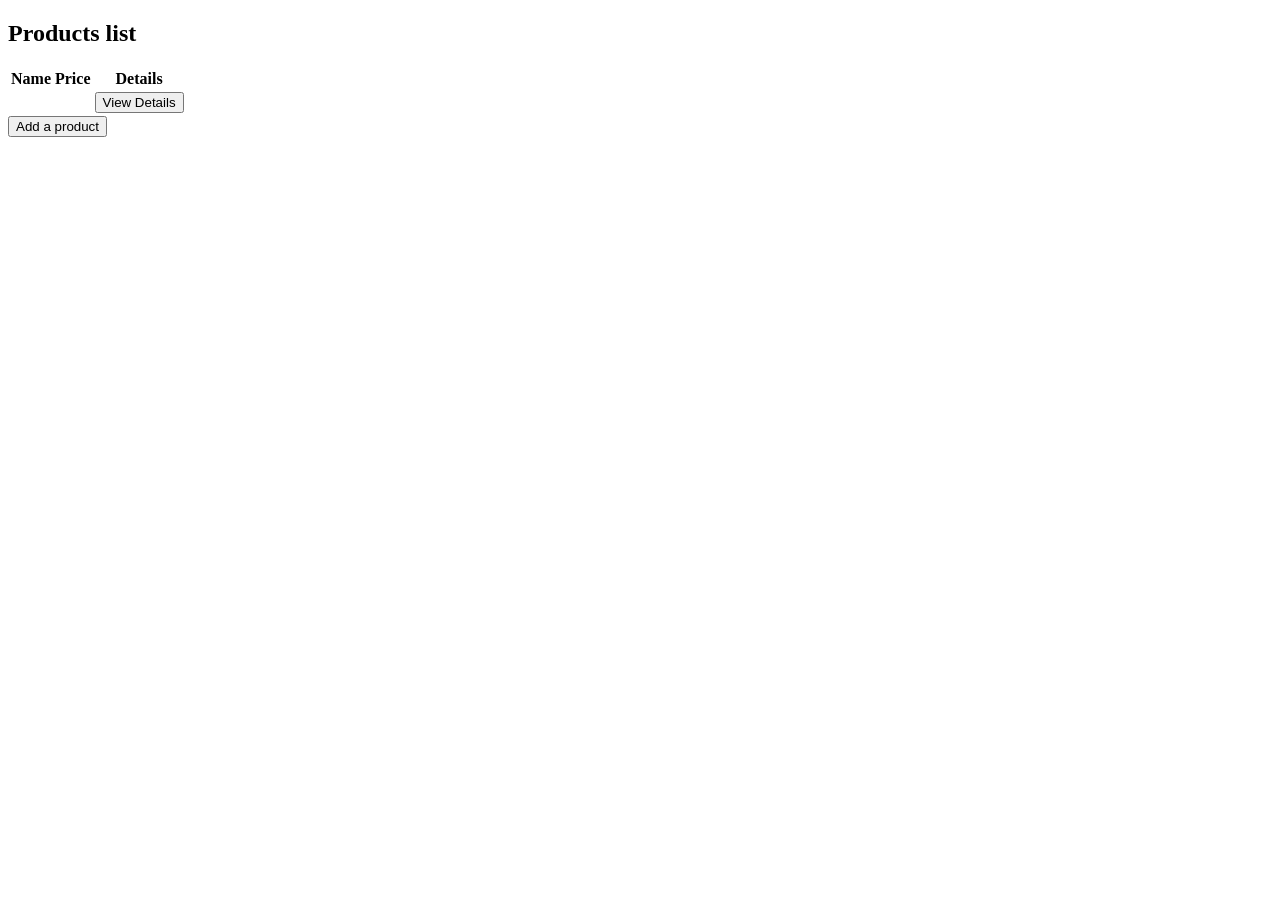
<file: derdehands/target/classes/templates/index.html>
<!DOCTYPE html>
<html lang="en" xmlns:th="http://www.thymeleaf.org">
<head th:insert="~{menutemplate::header('index')}" >
  <link rel="stylesheet" type="text/css" th:href="@{/style.css}"/>
</head>

<body>

  <nav th:insert="~{menutemplate::navbar}" />

  <div id="container">
    <h1>Products list</h1>
    <table class="tableIndex">
      <thead>
        <tr>
          <th>Name</th>
          <th>Price</th>
          <th>Details</th>
        </tr>
      </thead>
      <tbody>
        <tr th:each="product: ${products}">
          <td th:text="${product.name}" />
          <td th:text="${product.price}"/>
          <td><a th:href="@{/product/{id}(id=${product.id})}"><button>View Details</button></a></td>
        </tr>
      </tbody>
    </table>
    <a th:href="@{~/newproduct}"><button class="btnNewProduct">Add a product</button></a>
  </div>
</body>
<footer th:insert="~{menutemplate::footer}"></footer>
</html>
</file>
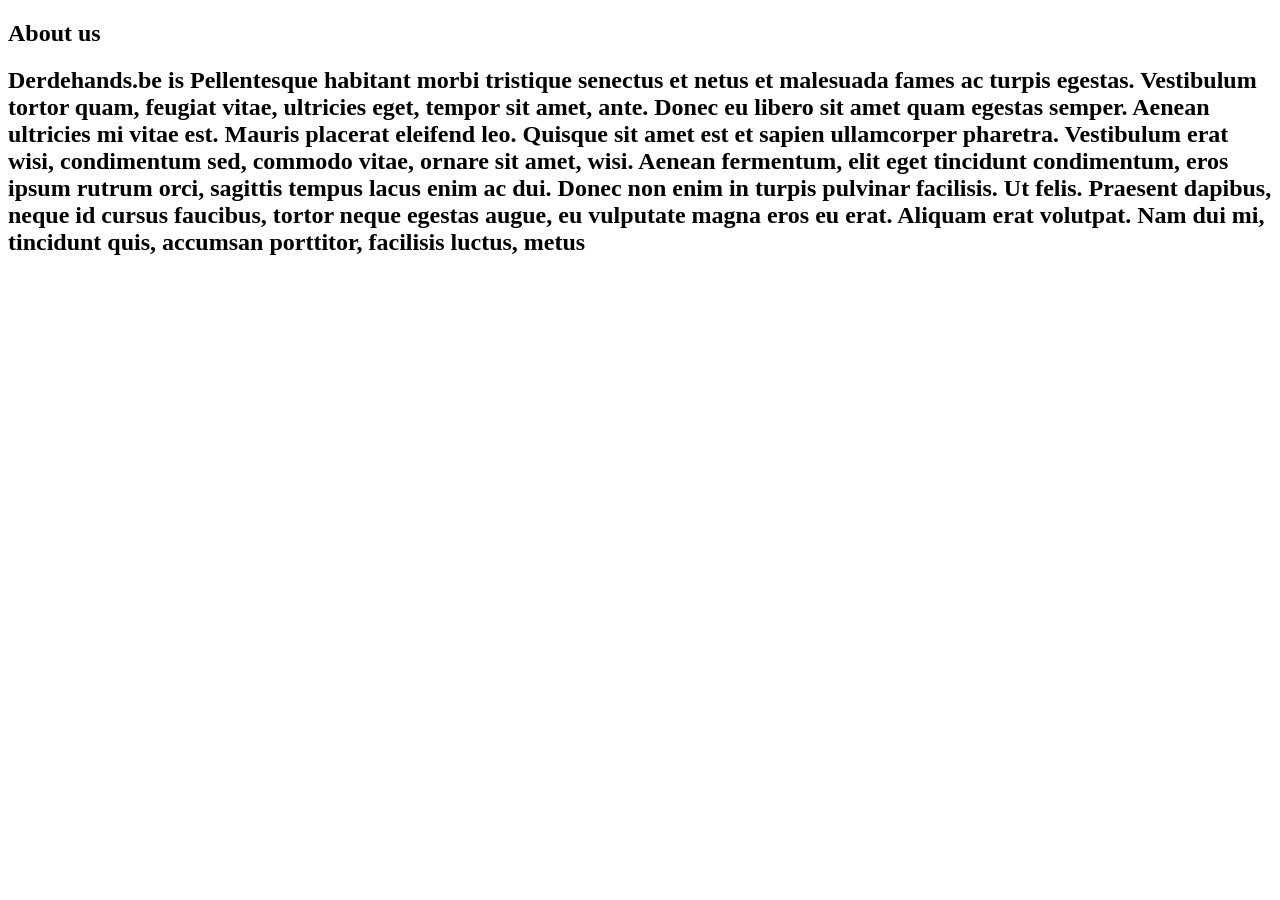
<file: derdehands/target/classes/templates/about.html>
<!DOCTYPE html>
<html lang="en" xmlns:th="http://www.thymeleaf.org">
<head th:insert="~{menutemplate::header('index')}" >
</head>
<body>
<nav th:insert="~{menutemplate::navbar}" />

<div id="container">
  <h1>About us</h1>
  <h2>Derdehands.be is Pellentesque habitant morbi tristique senectus et netus et malesuada fames ac turpis egestas. Vestibulum tortor quam, feugiat vitae, ultricies eget, tempor sit amet, ante. Donec eu libero sit amet quam egestas semper. Aenean ultricies mi vitae est. Mauris placerat eleifend leo. Quisque sit amet est et sapien ullamcorper pharetra. Vestibulum erat wisi, condimentum sed, commodo vitae, ornare sit amet, wisi. Aenean fermentum, elit eget tincidunt condimentum, eros ipsum rutrum orci, sagittis tempus lacus enim ac dui. Donec non enim in turpis pulvinar facilisis. Ut felis. Praesent dapibus, neque id cursus faucibus, tortor neque egestas augue, eu vulputate magna eros eu erat. Aliquam erat volutpat. Nam dui mi, tincidunt quis, accumsan porttitor, facilisis luctus, metus</h2>
</div>
</body>
<footer th:insert="~{menutemplate::footer}"></footer>
</html>
</file>
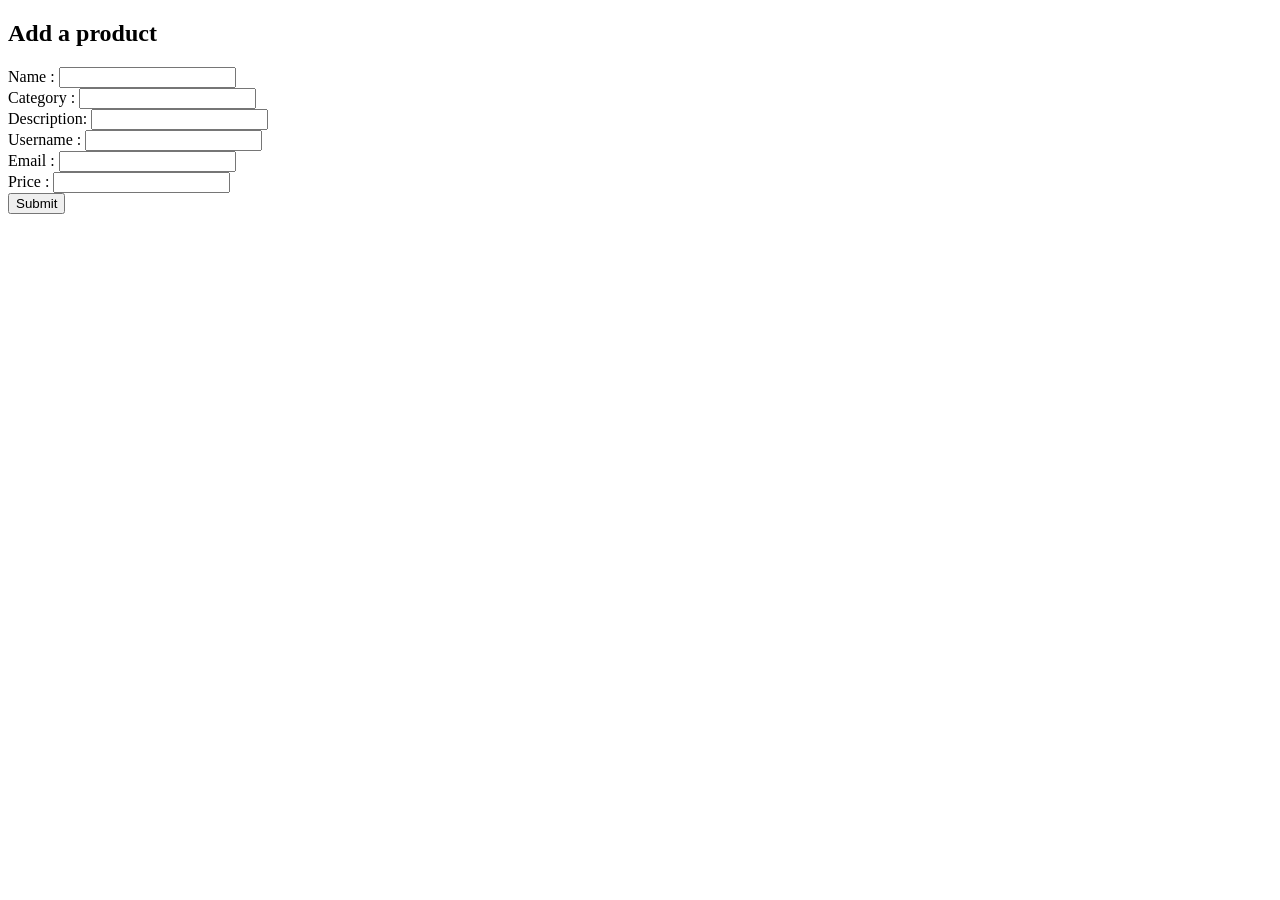
<file: derdehands/target/classes/templates/newproduct.html>
<!DOCTYPE html>
<html lang="en" xmlns:th="http://www.thymeleaf.org">
<head th:insert="~{menutemplate::header('index')}" >
</head>
<body>

    <nav th:insert="~{menutemplate::navbar}" />

    <div id="container">
    <h1>Add a product</h1>
    <form method="post" th:action="@{~/newproduct}" th:object="${productToSave}">
        Name       : <input type="text" th:field="*{name}">
        <br>
        Category   : <input type="text" th:field="*{category}">
        <br>
        Description: <input type="text" th:field="*{omschrijving}">
        <br>
        Username   : <input type="text" th:field="*{username}">
        <br>
        Email      : <input type="text" th:field="*{email}">
        <br>
        Price      : <input type="number" th:field="*{price}">
        <br>
        <span th:if="${#fields.hasErrors()}" th:text="${#fields.allErrors()}" th:class="error_text"></span>
        <button th:field="submit">Submit</button>
    </form>
    </div>


</body>
<footer th:insert="~{menutemplate::footer}"></footer>
</html>
</file>
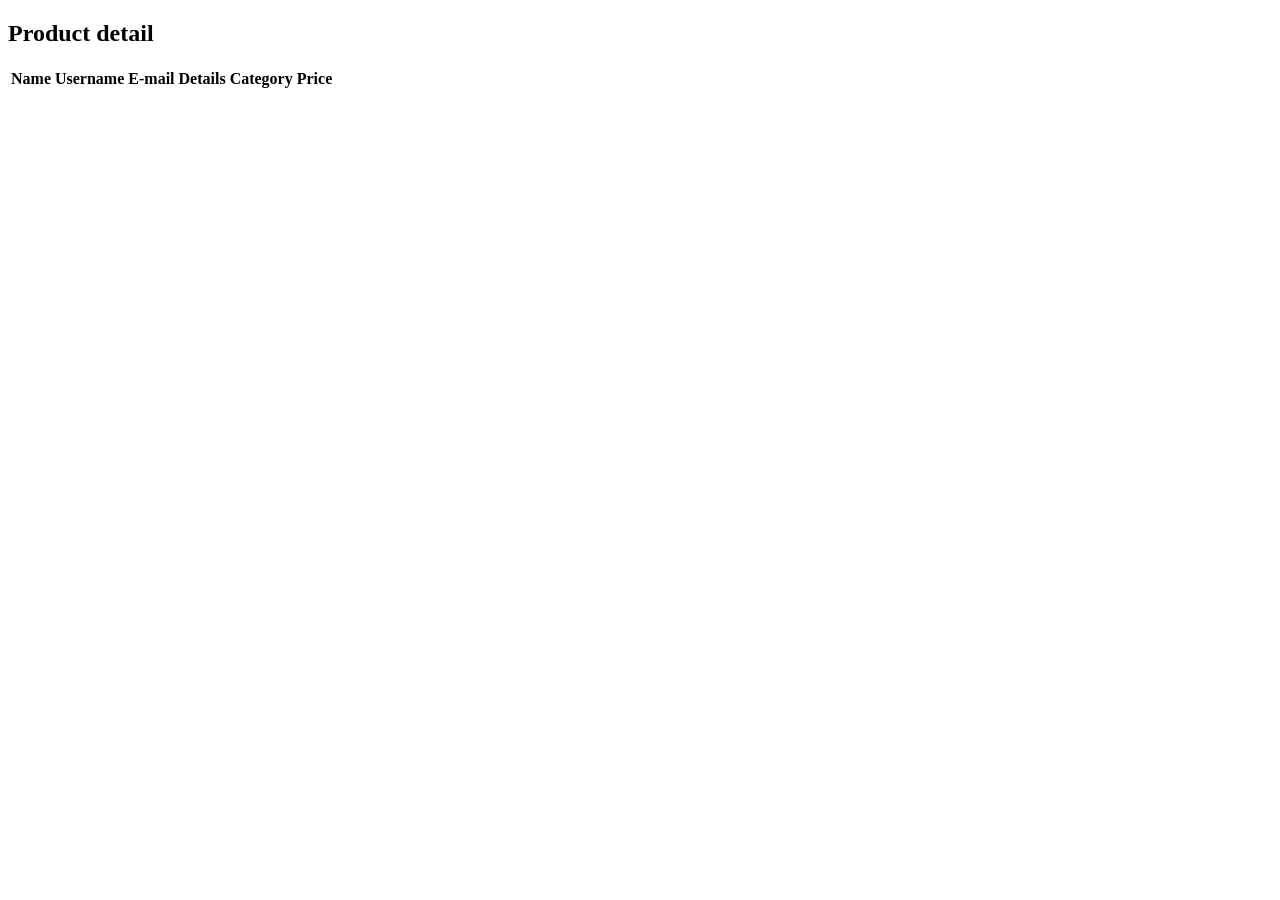
<file: derdehands/target/classes/templates/productdetails.html>
<!DOCTYPE html>
<html lang="en" xmlns:th="http://www.thymeleaf.org">
<head th:insert="~{menutemplate::header('index')}" >
</head>

<body>
  <nav th:insert="~{menutemplate::navbar}" />
  <h1 class="pd">Product detail</h1>
  <table class="tableDetails">
    <thead>
    <tr>
      <th>Name</th>
      <th>Username</th>
      <th>E-mail</th>
      <th>Details</th>
      <th>Category</th>
      <th>Price</th>
    </tr>
    </thead>
    <tbody>
    <tr>
      <td th:text="${product.name}" />
      <td th:text="${product.username}"/>
      <td th:text="${product.email}" />
      <td th:text="${product.omschrijving}"/>
      <td th:text="${product.category}" />
      <td th:text="${product.price}"/>
    </tr>
    </tbody>
  </table>
</body>
<footer th:insert="~{menutemplate::footer}"></footer>
</html>
</file>
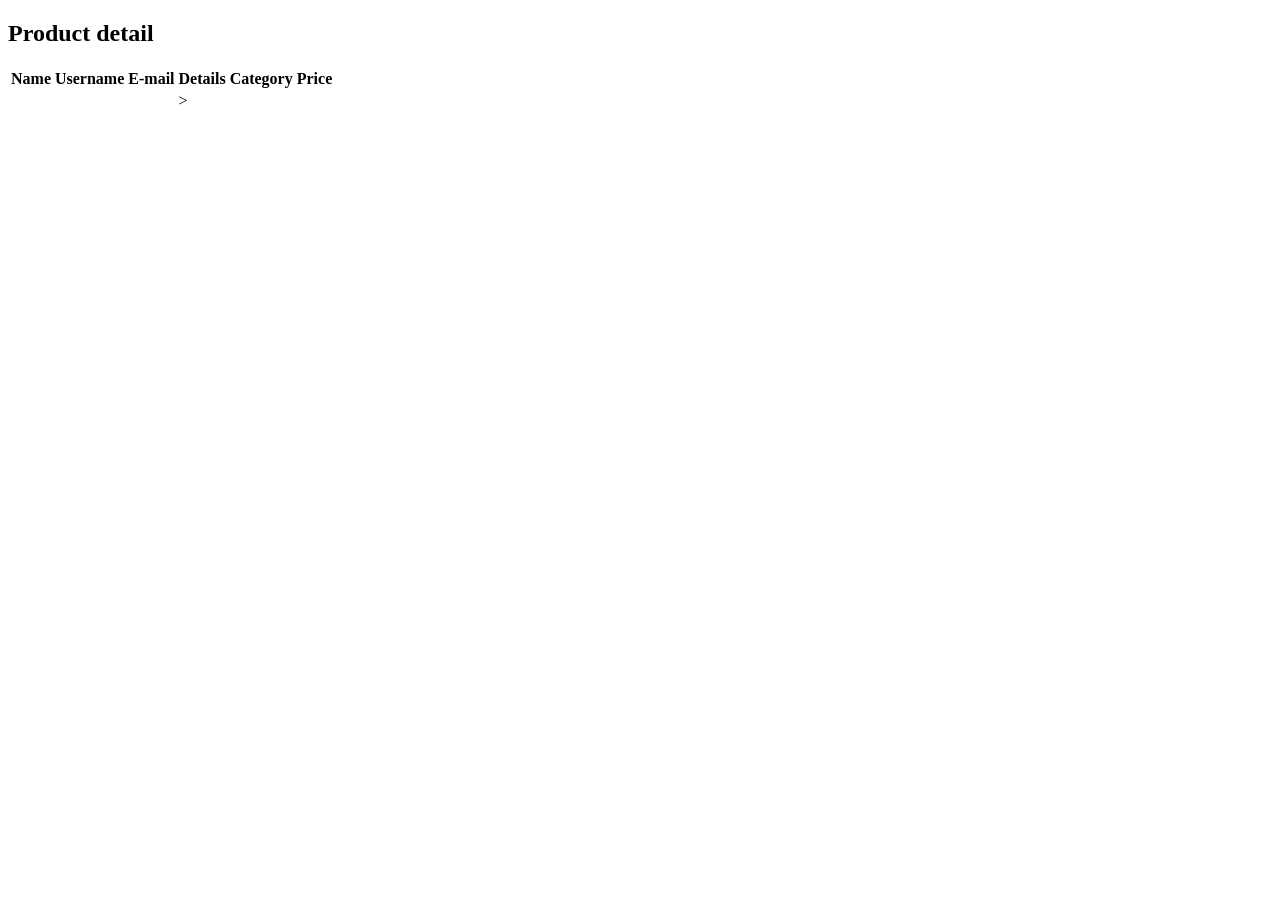
<file: derdehands/src/main/resources/templates/productdetails.html>
<!DOCTYPE html>
<html lang="en" xmlns:th="http://www.thymeleaf.org">
<head th:insert="~{menutemplate::header('index')}" >
</head>

<body>
  <nav th:insert="~{menutemplate::navbar}" />
  <h1 class="pd">Product detail</h1>
  <table class="tableDetails">
    <thead>
    <tr>
      <th>Name</th>
      <th>Username</th>
      <th>E-mail</th>
      <th>Details</th>
      <th>Category</th>
      <th>Price</th>
    </tr>
    </thead>
    <tbody>
    <tr>
      <td th:text="${product.name}" />
      <td th:text="${product.username}"/>
      <td th:text="${product.email}" />
      <td th:text="${product.omschrijving}"/>>
</body>
<footer th:insert="~{menutemplate::footer}"></footer>
</html>
      <td th:text="${product.category}" />
      <td th:text="${product.price}"/>
    </tr>
    </tbody>
  </table
</file>
